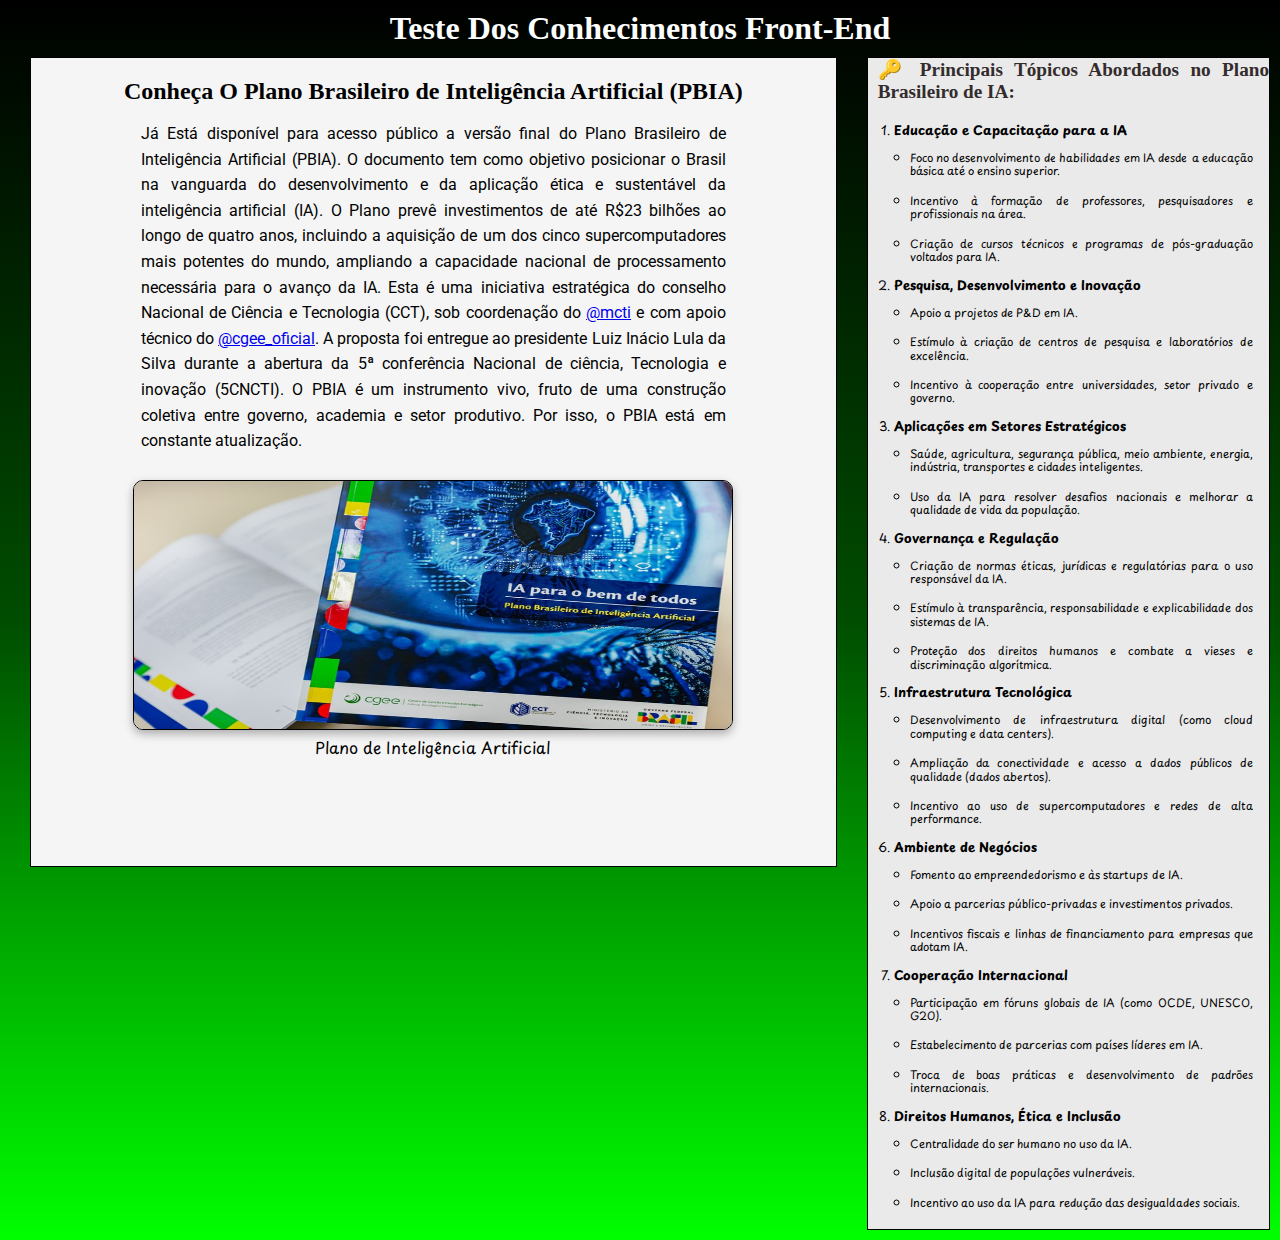
<file: index.html>
<!DOCTYPE html>
<html lang="pt-br">
<head>
    <meta charset="UTF-8">
    <meta name="viewport" content="width=device-width, initial-scale=1.0">
    <link rel="stylesheet" href="estilo2.css?v=2">
    <link rel="preconnect" href="https://fonts.googleapis.com">
    <link rel="preconnect" href="https://fonts.gstatic.com" crossorigin>
    <link href="https://fonts.googleapis.com/css2?family=Roboto:ital,wght@0,100..900;1,100..900&display=swap" rel="stylesheet">
    <link rel="stylesheet" href="https://fonts.googleapis.com/css?family=Rancho&effect=shadow-multiple">
    <link rel="stylesheet" href="https://fonts.googleapis.com/css?family=Rancho&effect=3d">
    <link href="https://fonts.googleapis.com/css2?family=Playpen+Sans+Deva:wght@100..800&display=swap" rel="stylesheet">
    <title>🤖Inteligência Artificial</title>
    <link rel="apple-touch-icon" sizes="180x180" href="/apple-touch-icon.png">
    <link rel="icon" type="image/png" sizes="32x32" href="/favicon-32x32.png">
    <link rel="icon" type="image/png" sizes="16x16" href="/favicon-16x16.png">
    <link rel="manifest" href="/site.webmanifest">
</head>
<body>
     <h1 class="font-effect-shadow-multiple">Teste Dos Conhecimentos Front-End</h1>
    <div id="simple" class="fon">
        <main>
             <h2>Conheça O Plano Brasileiro de Inteligência Artificial (PBIA)</h2> 
            <p>Já Está disponível para acesso público a versão final do Plano Brasileiro de Inteligência Artificial (PBIA).
             O documento tem como objetivo posicionar o Brasil na vanguarda do desenvolvimento e da aplicação ética e sustentável 
             da inteligência  artificial (IA).
             O Plano prevê investimentos de até R$23 bilhões ao longo de quatro anos, incluindo a aquisição de um dos cinco supercomputadores 
             mais potentes do mundo, ampliando a capacidade nacional de processamento necessária para o avanço da IA.
             Esta é uma iniciativa estratégica do conselho Nacional de Ciência e Tecnologia (CCT), sob coordenação do <a href="https://www.instagram.com/mcti?igsh=cHhmZHdka2s3dHQy">@mcti</a>  e 
             com apoio técnico do <a href="https://www.instagram.com/cgee_oficial?igsh=Mm12N280dWgwd2xs">@cgee_oficial</a>.
             A proposta foi entregue ao presidente Luiz Inácio Lula da Silva durante a abertura da 5ª conferência Nacional de ciência, 
             Tecnologia e inovação (5CNCTI).
             O PBIA é um instrumento vivo, fruto de uma construção coletiva entre governo, academia e setor produtivo. Por isso, 
             o PBIA está em constante atualização.
            </p>
     <figure>
        <img src="ia_bem_de_todos.jpeg">
        <figcaption class="font-effect-shadow-multiple">Plano de Inteligência Artificial</figcaption>
     </figure>
        </main>
        <aside>
            <h3 class="font-effect-3d meu-color">🔑 Principais Tópicos Abordados no Plano Brasileiro de IA:</h3>
      <ol>
        <li><b>Educação e Capacitação para a IA</b>
            <ul>
                <li>Foco no desenvolvimento de habilidades em IA desde a educação básica até o ensino superior.</li>
                <li>Incentivo à formação de professores, pesquisadores e profissionais na área.</li>
                <li>Criação de cursos técnicos e programas de pós-graduação voltados para IA.</li>
            </ul>
        </li>
        <li><b>Pesquisa, Desenvolvimento e Inovação</b>
           <ul>
            <li>Apoio a projetos de P&D em IA.</li>
            <li>Estímulo à criação de centros de pesquisa e laboratórios de excelência.</li>
            <li>Incentivo à cooperação entre universidades, setor privado e governo.</li>
           </ul>
        </li>
        <li><b>Aplicações em Setores Estratégicos</b>
        <ul>
            <li>Saúde, agricultura, segurança pública, meio ambiente, energia, indústria, transportes e cidades inteligentes.</li>
            <li>Uso da IA para resolver desafios nacionais e melhorar a qualidade de vida da população.</li>
        </ul>
        </li>
        <li><b>Governança e Regulação</b>
           <ul>
            <li>Criação de normas éticas, jurídicas e regulatórias para o uso responsável da IA.</li>
            <li>Estímulo à transparência, responsabilidade e explicabilidade dos sistemas de IA.</li>
            <li>Proteção dos direitos humanos e combate a vieses e discriminação algorítmica.</li>
           </ul>
        </li>
        <li><b>Infraestrutura Tecnológica</b>
           <ul>
            <li>Desenvolvimento de infraestrutura digital (como cloud computing e data centers).</li>
            <li>Ampliação da conectividade e acesso a dados públicos de qualidade (dados abertos).</li>
            <li>Incentivo ao uso de supercomputadores e redes de alta performance.</li>
           </ul>
        </li>
        <li><b>Ambiente de Negócios</b>
           <ul>
            <li>Fomento ao empreendedorismo e às startups de IA.</li>
            <li>Apoio a parcerias público-privadas e investimentos privados.</li>
            <li>Incentivos fiscais e linhas de financiamento para empresas que adotam IA.</li>
           </ul>
        
        </li>
        <li><b>Cooperação Internacional</b>
          <ul>
            <li>Participação em fóruns globais de IA (como OCDE, UNESCO, G20).</li>
            <li>Estabelecimento de parcerias com países líderes em IA.</li>
            <li>Troca de boas práticas e desenvolvimento de padrões internacionais.</li>
          </ul>
        
        </li>
        <li><b>Direitos Humanos, Ética e Inclusão</b>
        
            <ul>
                <li>Centralidade do ser humano no uso da IA.</li>
                <li>Inclusão digital de populações vulneráveis.</li>
                <li>Incentivo ao uso da IA para redução das desigualdades sociais.</li>
            </ul>
        
        </li>
      </ol>
        </aside>

    </div>
    
</body>
</html>
</file>
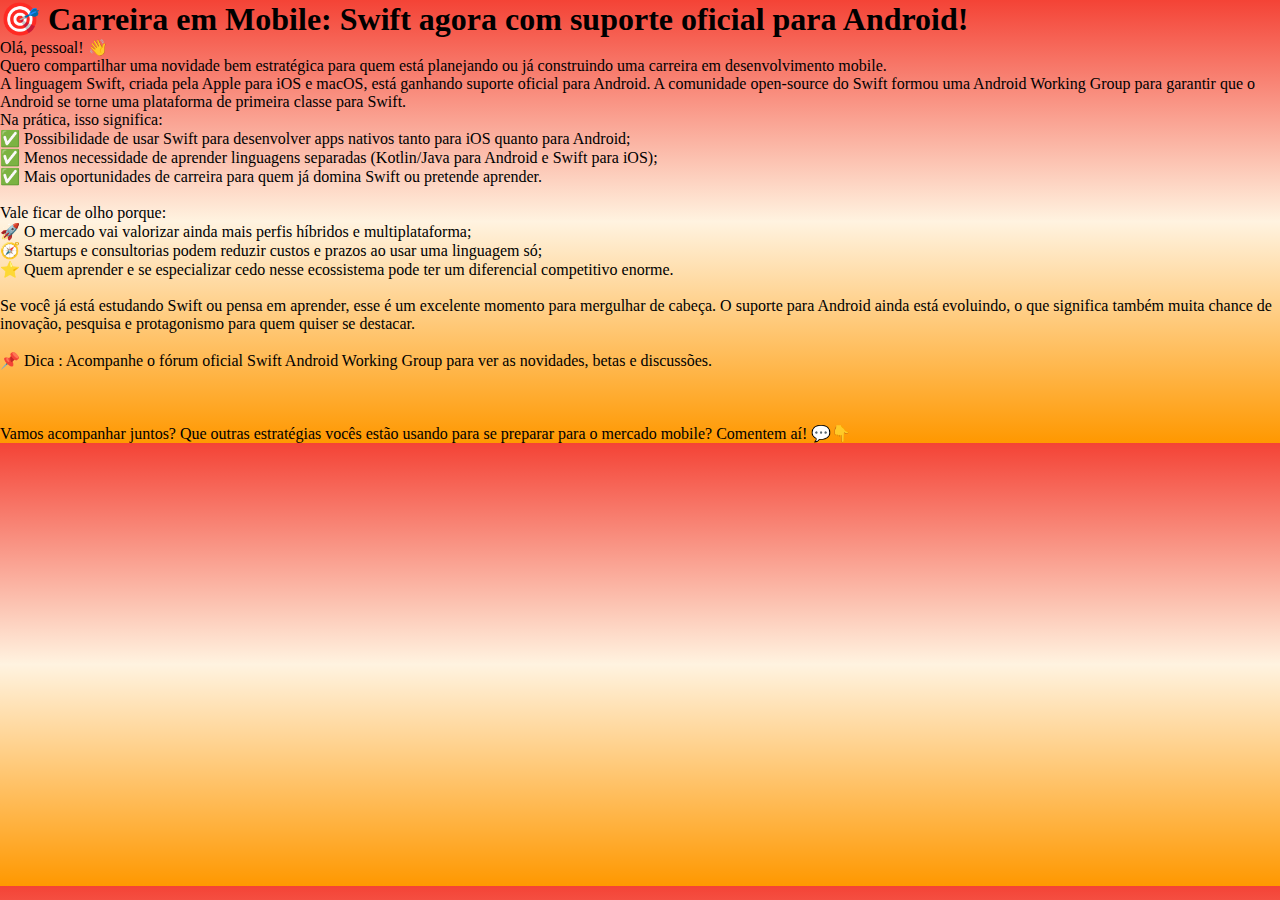
<file: swift.html>
<!DOCTYPE html>
<html lang="pt-br">
<head>
    <meta charset="UTF-8">
    <meta name="viewport" content="width=device-width, initial-scale=1.0">
    <link rel="stylesheet" href="swift.css">
    <title>Mobile</title>
</head>
<body>
    <h1>🎯 Carreira em Mobile: Swift agora com suporte oficial para Android!</h1>
    <main>
      Olá, pessoal! 👋

    <p>Quero compartilhar uma novidade bem estratégica para quem está planejando ou já construindo uma carreira em desenvolvimento mobile.</p>

<p>A linguagem Swift, criada pela Apple para iOS e macOS, está ganhando suporte oficial para Android. A comunidade open-source do Swift formou uma Android Working Group para garantir que o Android se torne uma plataforma de primeira classe para Swift.</p>

<p>Na prática, isso significa:
<br>
✅ Possibilidade de usar Swift para desenvolver apps nativos tanto para iOS quanto para Android;
<br>
✅ Menos necessidade de aprender linguagens separadas (Kotlin/Java para Android e Swift para iOS);
<br>
✅ Mais oportunidades de carreira para quem já domina Swift ou pretende aprender.</p>
<br>
 <p>Vale ficar de olho porque:
<br>
🚀 O mercado vai valorizar ainda mais perfis híbridos e multiplataforma;<br>
🧭 Startups e consultorias podem reduzir custos e prazos ao usar uma linguagem só;<br>
⭐ Quem aprender e se especializar cedo nesse ecossistema pode ter um diferencial competitivo enorme.</p><br>

<p>Se você já está estudando Swift ou pensa em aprender, esse é um excelente momento para mergulhar de cabeça. O suporte para Android ainda está evoluindo, 
    o que significa também muita chance de inovação, pesquisa e protagonismo para quem quiser se destacar.</p>
<br>
<p>📌 Dica : Acompanhe o fórum oficial Swift Android Working Group para ver as novidades, betas e discussões.</p>
<br><br><br>


<p>Vamos acompanhar juntos? Que outras estratégias vocês estão usando para se preparar para o mercado mobile? Comentem aí! 💬👇</p>
    </main>
    
</body>
</html>
</file>
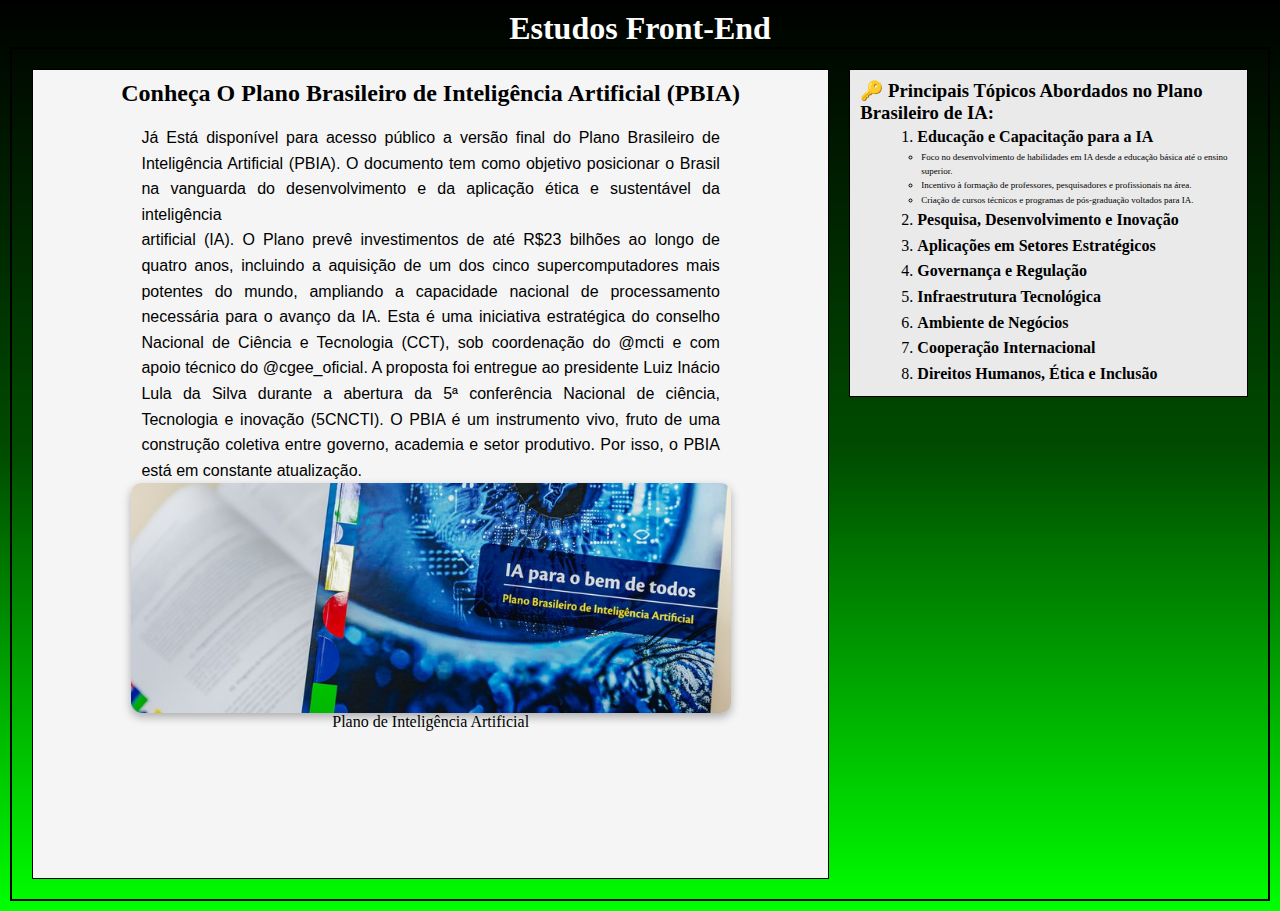
<file: Teste.html>
<!DOCTYPE html>
<html lang="PT-br">
<head>
    <meta charset="UTF-8">
    <meta name="viewport" content="width=device-width, initial-scale=1.0">
    <link rel="stylesheet" href="estilo.css">
    <title>Funções</title>
</head>
<body>

    <h1>Estudos Front-End</h1>
    <div id="main">
    <article>
     <h2>Conheça O Plano Brasileiro de Inteligência Artificial (PBIA)</h2> 
     <br>
     <p>Já Está disponível para acesso público a versão final do Plano Brasileiro de Inteligência Artificial (PBIA).
     O documento tem como objetivo posicionar o Brasil na vanguarda do desenvolvimento e da aplicação ética e sustentável 
     da inteligência <br> artificial (IA).
     O Plano prevê investimentos de até R$23 bilhões ao longo de quatro anos, incluindo a aquisição de um dos cinco supercomputadores 
     mais potentes do mundo, ampliando a capacidade nacional de processamento necessária para o avanço da IA.
     Esta é uma iniciativa estratégica do conselho Nacional de Ciência e Tecnologia (CCT), sob coordenação do @mcti e 
     com apoio técnico do @cgee_oficial.
     A proposta foi entregue ao presidente Luiz Inácio Lula da Silva durante a abertura da 5ª conferência Nacional de ciência, 
     Tecnologia e inovação (5CNCTI).
     O PBIA é um instrumento vivo, fruto de uma construção coletiva entre governo, academia e setor produtivo. Por isso, 
     o PBIA está em constante atualização.</p>    
     <figure>
        <img src="ia_bem_de_todos.jpeg">
        <figcaption>Plano de Inteligência Artificial</figcaption>
     </figure>
    </article>
    <aside>
      <h3>🔑 Principais Tópicos Abordados no Plano Brasileiro de IA:</h3>
      <ol>
        <li><b>Educação e Capacitação para a IA</b>
            <ul>
                <li>Foco no desenvolvimento de habilidades em IA desde a educação básica até o ensino superior.</li>
                <li>Incentivo à formação de professores, pesquisadores e profissionais na área.</li>
                <li>Criação de cursos técnicos e programas de pós-graduação voltados para IA.</li>
            </ul>
        </li>
        <li><b>Pesquisa, Desenvolvimento e Inovação</b></li>
        <li><b>Aplicações em Setores Estratégicos</b></li>
        <li><b>Governança e Regulação</b></li>
        <li><b>Infraestrutura Tecnológica</b></li>
        <li><b>Ambiente de Negócios</b></li>
        <li><b>Cooperação Internacional</b></li>
        <li><b>Direitos Humanos, Ética e Inclusão</b></li>
      </ol>
    </aside>
    </div>
    
    
<script type="module" src="index.js"></script>
</body>
</html>
</file>
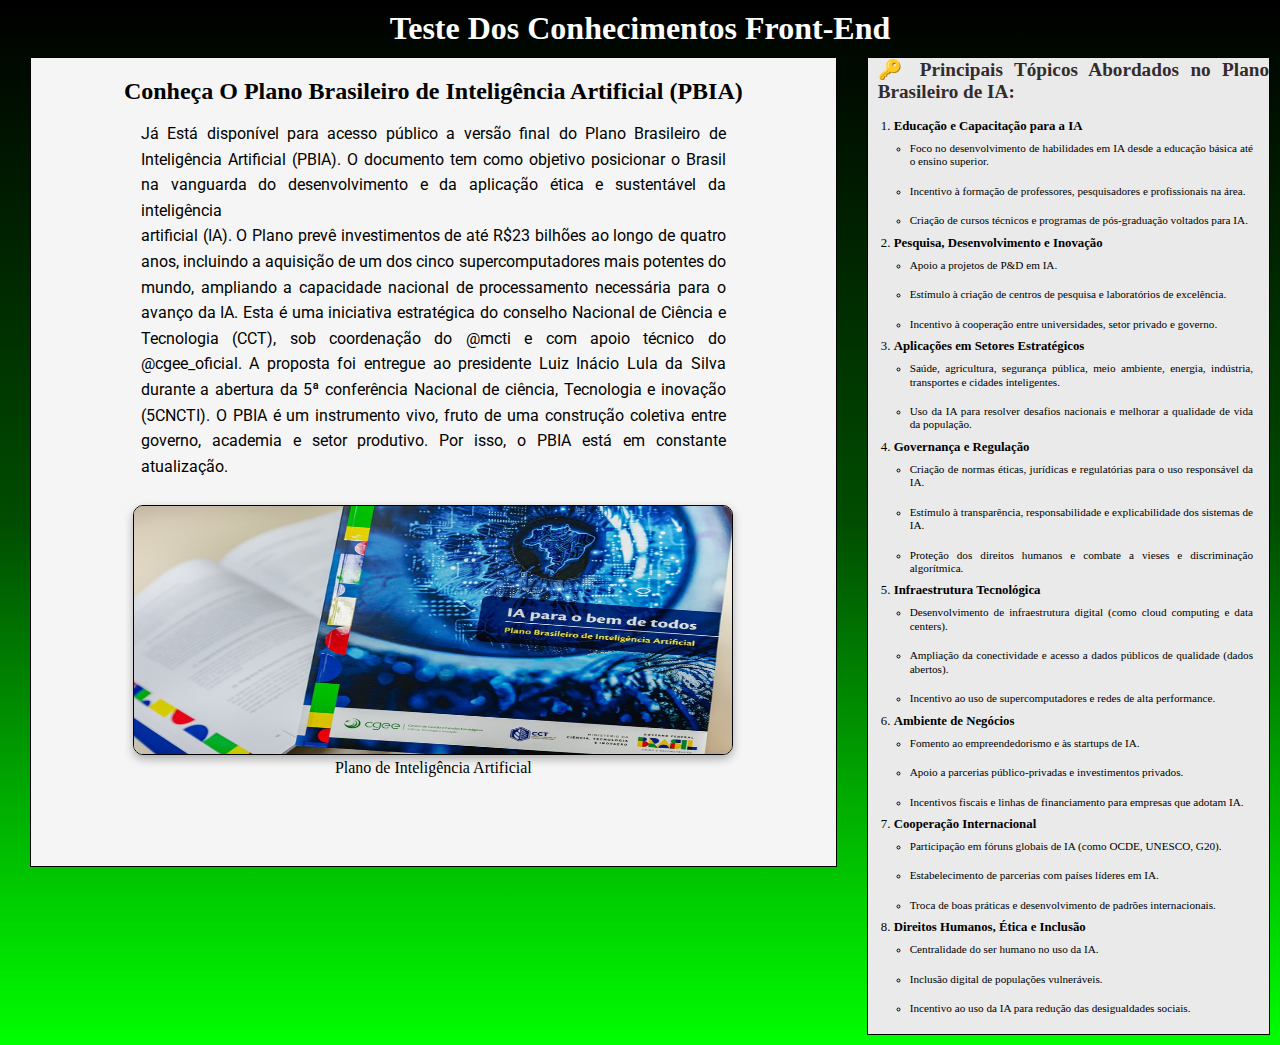
<file: Teste2.html>
<!DOCTYPE html>
<html lang="pt-br">
<head>
    <meta charset="UTF-8">
    <meta name="viewport" content="width=device-width, initial-scale=1.0">
    <link rel="stylesheet" href="estilo2.css">
    <link rel="preconnect" href="https://fonts.googleapis.com">
    <link rel="preconnect" href="https://fonts.gstatic.com" crossorigin>
    <link href="https://fonts.googleapis.com/css2?family=Roboto:ital,wght@0,100..900;1,100..900&display=swap" rel="stylesheet">
    <link rel="stylesheet" href="https://fonts.googleapis.com/css?family=Rancho&effect=shadow-multiple">
    <link rel="stylesheet" href="https://fonts.googleapis.com/css?family=Rancho&effect=3d">
    <title>🤖Nova Página</title>
    <link rel="apple-touch-icon" sizes="180x180" href="/apple-touch-icon.png">
    <link rel="icon" type="image/png" sizes="32x32" href="/favicon-32x32.png">
    <link rel="icon" type="image/png" sizes="16x16" href="/favicon-16x16.png">
    <link rel="manifest" href="/site.webmanifest">
</head>
<body>
     <h1 class="font-effect-shadow-multiple">Teste Dos Conhecimentos Front-End</h1>
    <div id="simple" class="fon">
        <main>
             <h2>Conheça O Plano Brasileiro de Inteligência Artificial (PBIA)</h2> 
            <p>Já Está disponível para acesso público a versão final do Plano Brasileiro de Inteligência Artificial (PBIA).
     O documento tem como objetivo posicionar o Brasil na vanguarda do desenvolvimento e da aplicação ética e sustentável 
     da inteligência <br> artificial (IA).
     O Plano prevê investimentos de até R$23 bilhões ao longo de quatro anos, incluindo a aquisição de um dos cinco supercomputadores 
     mais potentes do mundo, ampliando a capacidade nacional de processamento necessária para o avanço da IA.
     Esta é uma iniciativa estratégica do conselho Nacional de Ciência e Tecnologia (CCT), sob coordenação do @mcti e 
     com apoio técnico do @cgee_oficial.
     A proposta foi entregue ao presidente Luiz Inácio Lula da Silva durante a abertura da 5ª conferência Nacional de ciência, 
     Tecnologia e inovação (5CNCTI).
     O PBIA é um instrumento vivo, fruto de uma construção coletiva entre governo, academia e setor produtivo. Por isso, 
     o PBIA está em constante atualização.</p>
     <figure>
        <img src="ia_bem_de_todos.jpeg">
        <figcaption>Plano de Inteligência Artificial</figcaption>
     </figure>
        </main>
        <aside>
            <h3 class="font-effect-3d meu-color">🔑 Principais Tópicos Abordados no Plano Brasileiro de IA:</h3>
      <ol>
        <li><b>Educação e Capacitação para a IA</b>
            <ul>
                <li>Foco no desenvolvimento de habilidades em IA desde a educação básica até o ensino superior.</li>
                <li>Incentivo à formação de professores, pesquisadores e profissionais na área.</li>
                <li>Criação de cursos técnicos e programas de pós-graduação voltados para IA.</li>
            </ul>
        </li>
        <li><b>Pesquisa, Desenvolvimento e Inovação</b>
           <ul>
            <li>Apoio a projetos de P&D em IA.</li>
            <li>Estímulo à criação de centros de pesquisa e laboratórios de excelência.</li>
            <li>Incentivo à cooperação entre universidades, setor privado e governo.</li>
           </ul>
        </li>
        <li><b>Aplicações em Setores Estratégicos</b>
        <ul>
            <li>Saúde, agricultura, segurança pública, meio ambiente, energia, indústria, transportes e cidades inteligentes.</li>
            <li>Uso da IA para resolver desafios nacionais e melhorar a qualidade de vida da população.</li>
        </ul>
        </li>
        <li><b>Governança e Regulação</b>
           <ul>
            <li>Criação de normas éticas, jurídicas e regulatórias para o uso responsável da IA.</li>
            <li>Estímulo à transparência, responsabilidade e explicabilidade dos sistemas de IA.</li>
            <li>Proteção dos direitos humanos e combate a vieses e discriminação algorítmica.</li>
           </ul>
        </li>
        <li><b>Infraestrutura Tecnológica</b>
           <ul>
            <li>Desenvolvimento de infraestrutura digital (como cloud computing e data centers).</li>
            <li>Ampliação da conectividade e acesso a dados públicos de qualidade (dados abertos).</li>
            <li>Incentivo ao uso de supercomputadores e redes de alta performance.</li>
           </ul>
        </li>
        <li><b>Ambiente de Negócios</b>
           <ul>
            <li>Fomento ao empreendedorismo e às startups de IA.</li>
            <li>Apoio a parcerias público-privadas e investimentos privados.</li>
            <li>Incentivos fiscais e linhas de financiamento para empresas que adotam IA.</li>
           </ul>
        
        </li>
        <li><b>Cooperação Internacional</b>
          <ul>
            <li>Participação em fóruns globais de IA (como OCDE, UNESCO, G20).</li>
            <li>Estabelecimento de parcerias com países líderes em IA.</li>
            <li>Troca de boas práticas e desenvolvimento de padrões internacionais.</li>
          </ul>
        
        </li>
        <li><b>Direitos Humanos, Ética e Inclusão</b>
        
            <ul>
                <li>Centralidade do ser humano no uso da IA.</li>
                <li>Inclusão digital de populações vulneráveis.</li>
                <li>Incentivo ao uso da IA para redução das desigualdades sociais.</li>
            </ul>
        
        </li>
      </ol>
        </aside>

    </div>
    
</body>
</html>
</file>
<file: estilo2.css>
*{
    margin: 0;
    padding: 0;
    box-sizing: border-box;
}


#simple{
    display: grid;
    grid-template-areas: 
    "main aside"
    ;
    grid-template-columns: 2fr 1fr;
    gap: 20px;
    grid-template-rows: auto;
    align-items: start;


}


h1 {
  color: #FFFFFF;
  margin-bottom: 10px;
 
}
h2{
    margin-top: 20px;
}



.meu-color {
  color: rgb(52, 44, 44) !important;
}


p{
    line-height: 1.6;
    text-align: justify;
    font-family: "Roboto", sans-serif;
    font-size: clamp(1rem, 1.2vw, 1.1rem);
    margin: 0 auto;
    max-width: 65ch;
    margin-bottom: 1rem;
    margin-top: 1rem;

}
body{
    margin: 10px;
    background: linear-gradient(to bottom, #000000, #004d00, #00ff00);
    text-align: center;
    overflow-wrap: break-word;
    word-wrap: break-word;

}

    
main{
    grid-area: main;
    border: 1px solid black;
    background-color: #f5f5f5;
    margin-left: 20px;
    min-height: 90vh;
}

aside{
    grid-area: aside;
    border: 1px solid black;
    background-color: #eaeaea;
    text-align: justify;
    margin-left: 10px;
    min-height: 400px;
    padding-bottom: 10px;
    padding-left: 10px;
    word-wrap: break-word;
    overflow-wrap: break-word;


}

aside h3{
    font-size: 1.2rem;

}

figure img{
    margin: auto 0;
    width: 100%;
    max-width:  600px;
    border: 1px solid black;
    max-height: 250px;
    margin-top: 10px;
    box-shadow: 0 4px 10px rgba(0, 0, 0, 0.3);
    border-radius: 10px;
    text-align: center;
}

figure {
    /*
    border: 1px solid black; */
    text-align: center;
    display:block;
    object-fit: cover;
}

figcaption{
    font-family: "Playpen Sans Deva", cursive;

}


ol li{
    max-width:65ch;
    margin-left: 1rem;
    /*
    font-family: Arial, sans-serif;
    */
    font-family: "Playpen Sans Deva", cursive;
    font-size: clamp(0.7rem, 1.0vw, 0.9rem);
    
}

ul li{
    text-align: justify;
    font-size: small;
    line-height: 1.2;
    /*
    font-family: Arial, sans-serif;
    */
    font-family: "Playpen Sans Deva", cursive;
    padding-right: 1rem;
    padding-top: 0.5rem;
    margin-bottom: 0.5rem;
    font-size: clamp(0.7rem, 0.5vw, 0.9rem);
}

ol{
    margin-top: 1rem;
}

@media (max-width: 768px) {
  #simple {
    grid-template-areas:
      "main"
      "aside";
    grid-template-columns: 1fr;
  }

  main, aside {
    margin-left: 0;
  }
}


/*
.roboto-<fon> fon{
  font-family: "Roboto", sans-serif;
  font-optical-sizing: auto;
  font-weight: 100;
  font-style: normal;
  font-variation-settings:"wdth" 100;
}

*/
</file>
<file: swift.css>
*{
    margin: 0;
    padding: 0;
    box-sizing: border-box;
}




body {
    background: linear-gradient(to bottom, #f44336,  #fff3e0,#ff9800);
}
</file>
<file: estilo.css>
* {
    margin: 0;
    padding: 0;
    box-sizing: border-box;
}


body{
    margin: 10px;
    background: linear-gradient(to bottom, #000000, #004d00, #00ff00);
    text-align: center;

    /*background: linear-gradient(to bottom, #000000, #00ff00);*/

}

h1 {
  color: #FFFFFF;
}
p{
    text-align: justify;
    font-family: Arial, sans-serif;
    font-size: clamp(1rem, 1.2vw, 1.1rem);
    line-height: 1.6;
    max-width: 65ch;
    margin-bottom: 20px;
     margin: 0 auto;
}
#main{
   display: grid;
    grid-template-areas: 
        "article aside";
    grid-template-columns: 2fr 1fr;
    gap: 20px;
    border: 2px solid black;
    padding: 20px;
    align-items: start; /* Alinha os itens no topo */
    
}
/*
.elements{
   
    padding: 10px;
    border:1px solid black;
    margin-left: 10px;
    
    margin-top: 20px;
}
    */
article{
    grid-area: article;
    border: 1px solid black;
    padding: 10px;
    background-color: #f5f5f5;
    min-height: 90vh;
    text-align: center;

}
article figure img{
    /*
    width: 600px;
    height:200px;
    */
    width: 100%;
    max-width: 600px;
    max-height: 230px;
    height: auto;
    border-radius: 10px; /* cantos arredondados */
    
    box-shadow: 0 4px 10px rgba(0, 0, 0, 0.3); /* sombra elegante */

    display:block;
    object-fit: cover;
    margin: 0 auto;
}

article figure {

    text-align: center;
     /*
    width: 100%;
   
    border: 1px solid black;
    */
    
}


aside{
    grid-area: aside;
    border: 1px solid black;
    padding: 10px;
    background-color: #eaeaea;
    /*height: 80vh;*/
    text-align: left;
}

ol li{
    list-style-type: decimal;
    font-size:1rem; /*clamp(0.5rem, 0.9vw, 0.8rem);*/
    line-height: 1.6;
    /*padding: 10px 10px;*/
    margin-left: 20px
    
}

ul li{
    font-size: xx-small;
    list-style:circle;
}

ol {

    margin-left: 5px;
    padding-left: 50px;
    list-style-position: inside;
    padding-left: 1rem;


}

/*
:root {
  --deloitte-black: #0C0C0C;
  --deloitte-dark-gradient: #0C0C0C;
  --deloitte-dark-green: #0A3C2D;
  --deloitte-green: #00B140;
  --deloitte-neon-green: #00FF7F;
  --deloitte-white: #FFFFFF;
}

body {
  background-color: var(--deloitte-dark-gradient);
  color: var(--deloitte-white);
  font-family: Arial, sans-serif;
  margin: 0;
  padding: 0;
}


h1, h2, h3 {
  color: var(--deloitte-white);
}

.container {
  max-width: 1200px;
  margin: 0 auto;
  padding: 20px;
}

.button {
  background-color: var(--deloitte-green);
  color: var(--deloitte-black);
  border: none;
  padding: 10px 20px;
  border-radius: 8px;
  cursor: pointer;
  transition: background-color 0.3s ease;
}

.button:hover {
  background-color: var(--deloitte-neon-green);
}

.highlight {
  color: var(--deloitte-green);
}

.circuit-line {
  border: 2px solid var(--deloitte-neon-green);
  border-radius: 4px;
}

.card {
  background-color: var(--deloitte-dark-green);
  padding: 20px;
  border-radius: 12px;
  box-shadow: 0 0 10px rgba(0, 255, 127, 0.3);
}

footer {
  background-color: var(--deloitte-black);
  color: var(--deloitte-white);
  text-align: center;
  padding: 10px 0;
}
*/
</file>
